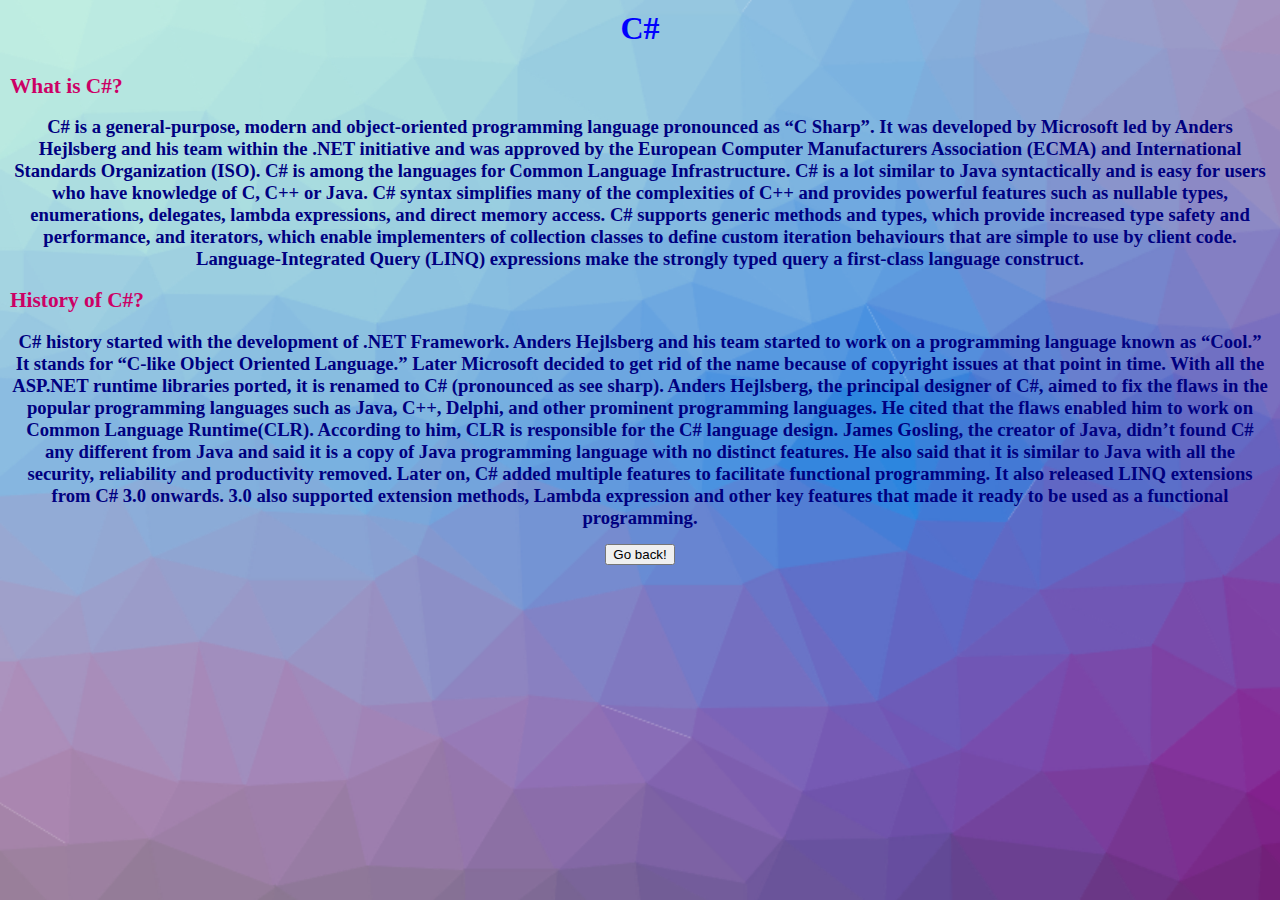
<file: C-Sharp.html>
<html>

<head>
<title>C#</title>
<link rel="stylesheet" type="text/css" href="style.css">
</head>

<body>
		<h2 class="style1">C#</h2>
<h2 class="style2"><strong>What is C#?</strong></h2>

<h2 class="style3">C# is a general-purpose, modern and object-oriented programming language pronounced as “C Sharp”. It was developed by Microsoft led by Anders Hejlsberg and his team within the .NET initiative and was approved by the European Computer Manufacturers Association (ECMA) and International Standards Organization (ISO). C# is among the languages for Common Language Infrastructure. C# is a lot similar to Java syntactically and is easy for users who have knowledge of C, C++ or Java.
C# syntax simplifies many of the complexities of C++ and provides powerful features such as nullable types, enumerations, delegates, lambda expressions, and direct memory access. C# supports generic methods and types, which provide increased type safety and performance, and iterators, which enable implementers of collection classes to define custom iteration behaviours that are simple to use by client code. Language-Integrated Query (LINQ) expressions make the strongly typed query a first-class language construct.
 </h2>
	<h2 class="style2"><strong>History of C#?</strong></h2>
	<h2 class="style3">C# history started with the development of .NET Framework. Anders Hejlsberg and his team started to work on a programming language known as “Cool.” It stands for “C-like Object Oriented Language.” Later Microsoft decided to get rid of the name because of copyright issues at that point in time. With all the ASP.NET runtime libraries ported, it is renamed to C# (pronounced as see sharp).

Anders Hejlsberg, the principal designer of C#, aimed to fix the flaws in the popular programming languages such as Java, C++, Delphi, and other prominent programming languages. He cited that the flaws enabled him to work on Common Language Runtime(CLR). According to him, CLR is responsible for the C# language design.

James Gosling, the creator of Java, didn’t found C# any different from Java and said it is a copy of Java programming language with no distinct features. He also said that it is similar to Java with all the security, reliability and productivity removed.

Later on, C# added multiple features to facilitate functional programming. It also released LINQ extensions from C# 3.0 onwards. 3.0 also supported extension methods, Lambda expression and other key features that made it ready to be used as a functional programming.
 </h2>
	
<form>
  <div class="style4">
  <input type="button" value="Go back!" onclick="history.back()">
</div>
</form>

</body>
</html>
</file>
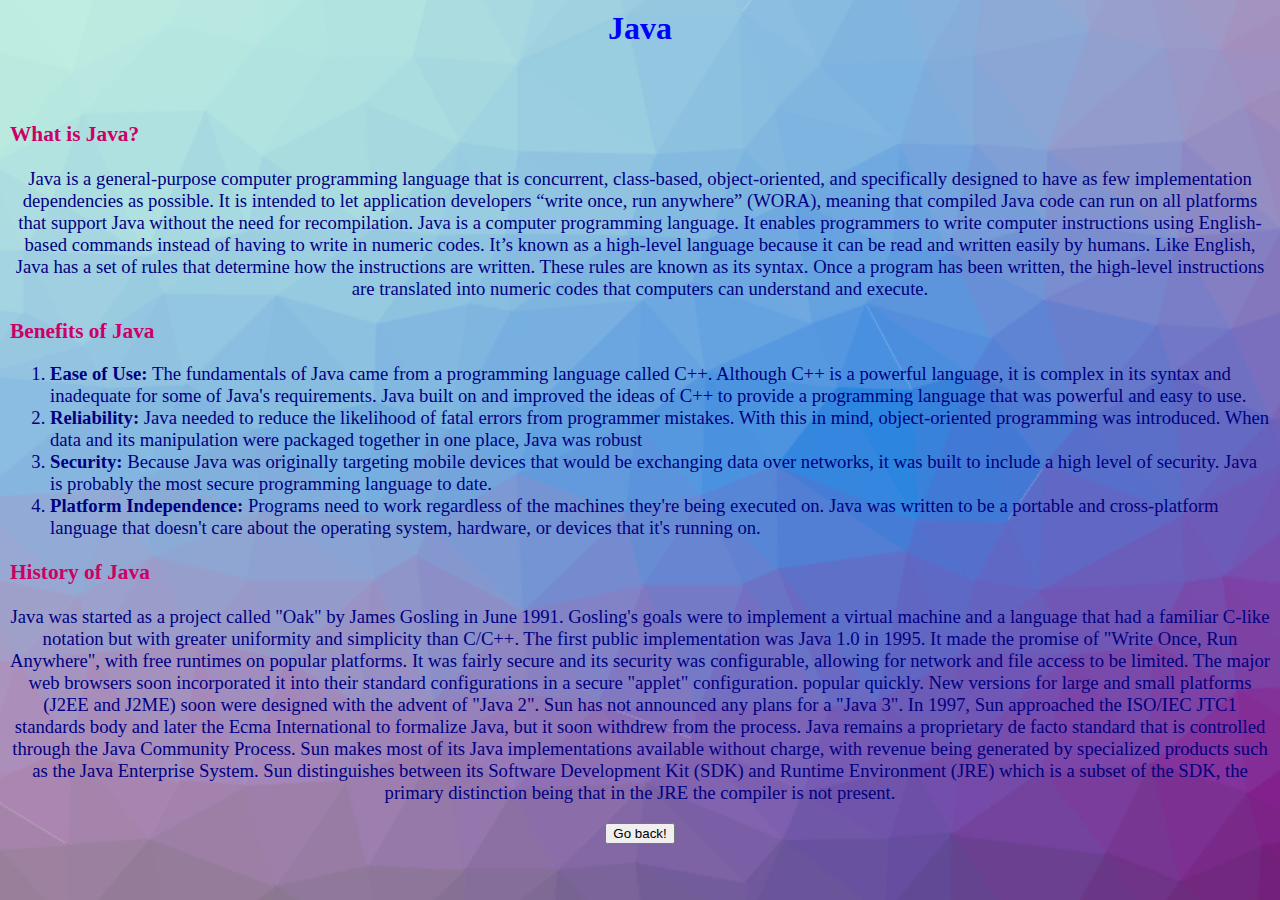
<file: Java.html>
<html>

<head>
<title>Java</title>
<link rel="stylesheet" type="text/css" href="style.css">
</head>

<body>
		<h2 class="style1"><strong>Java</strong></h2>
<h2>&nbsp;</h2>
<p class="style2"><strong>What is Java?</strong></p>
<p class="style3">Java is a general-purpose computer programming language that 
is concurrent, class-based, object-oriented, and specifically designed to have 
as few implementation dependencies as possible. It is intended to let 
application developers “write once, run anywhere” (WORA), meaning that 
compiled Java code can run on all platforms that support Java without the need 
for recompilation. Java is a computer programming language. It enables 
programmers to write computer instructions using English-based commands instead 
of having to write in numeric codes. It’s known as a high-level language 
because it can be read and written easily by humans. Like English, Java has a 
set of rules that determine how the instructions are written. These rules are 
known as its syntax. Once a program has been written, the high-level 
instructions are translated into numeric codes that computers can understand and 
execute.
 </p>
 
 <h2 class="style2">Benefits of Java</h2>
 <ol class="style5">
 
 <li><strong>	Ease of Use: </strong>The fundamentals of Java came from a 
	programming language called C++. Although C++ is a powerful language, it is 
	complex in its syntax and inadequate for some of Java's requirements. Java 
	built on and improved the ideas of C++ to provide a programming language 
	that was powerful and easy to use. </li><li><strong>	Reliability: </strong>
	Java needed to reduce the likelihood of fatal errors from programmer 
	mistakes. With this in mind, object-oriented programming was introduced. 
	When data and its manipulation were packaged together in one place, Java was 
	robust </li><li><strong>	Security: </strong>Because Java was originally 
	targeting mobile devices that would be exchanging data over networks, it was 
	built to include a high level of security. Java is probably the most secure 
	programming language to date. <li><strong>	Platform Independence: </strong>
	Programs need to work regardless of the machines they're being executed on. 
	Java was written to be a portable and cross-platform language that doesn't 
	care about the operating system, hardware, or devices that it's running on.</li>
 
 </ol>
<p class="style2"><strong>History of Java</strong></p>
<p class="style3">Java was started as a project called "Oak" by James Gosling in June 1991. Gosling's goals were to implement a virtual machine and a language that had a familiar C-like notation but with greater uniformity and simplicity than C/C++. The first public implementation was Java 1.0 in 1995. It made the promise of "Write Once, Run Anywhere", with free runtimes on popular platforms. It was fairly secure and its security was configurable, allowing for network and file access to be limited. The major web browsers soon incorporated it into their standard configurations in a secure "applet" configuration. popular quickly. New versions for large and small platforms (J2EE and J2ME) soon were designed with the advent of "Java 2". Sun has not announced any plans for a "Java 3".
In 1997, Sun approached the ISO/IEC JTC1 standards body and later the Ecma International to formalize Java, but it soon withdrew from the process. Java remains a proprietary de facto standard that is controlled through the Java Community Process. Sun makes most of its Java implementations available without charge, with revenue being generated by specialized products such as the Java Enterprise System. Sun distinguishes between its Software Development Kit (SDK) and Runtime Environment (JRE) which is a subset of the SDK, the primary distinction being that in the JRE the compiler is not present.
	</p>
<form>
  <div class="style4">
  <input type="button" value="Go back!" onclick="history.back()">
</div>
</form>

</body>
</html>
</file>
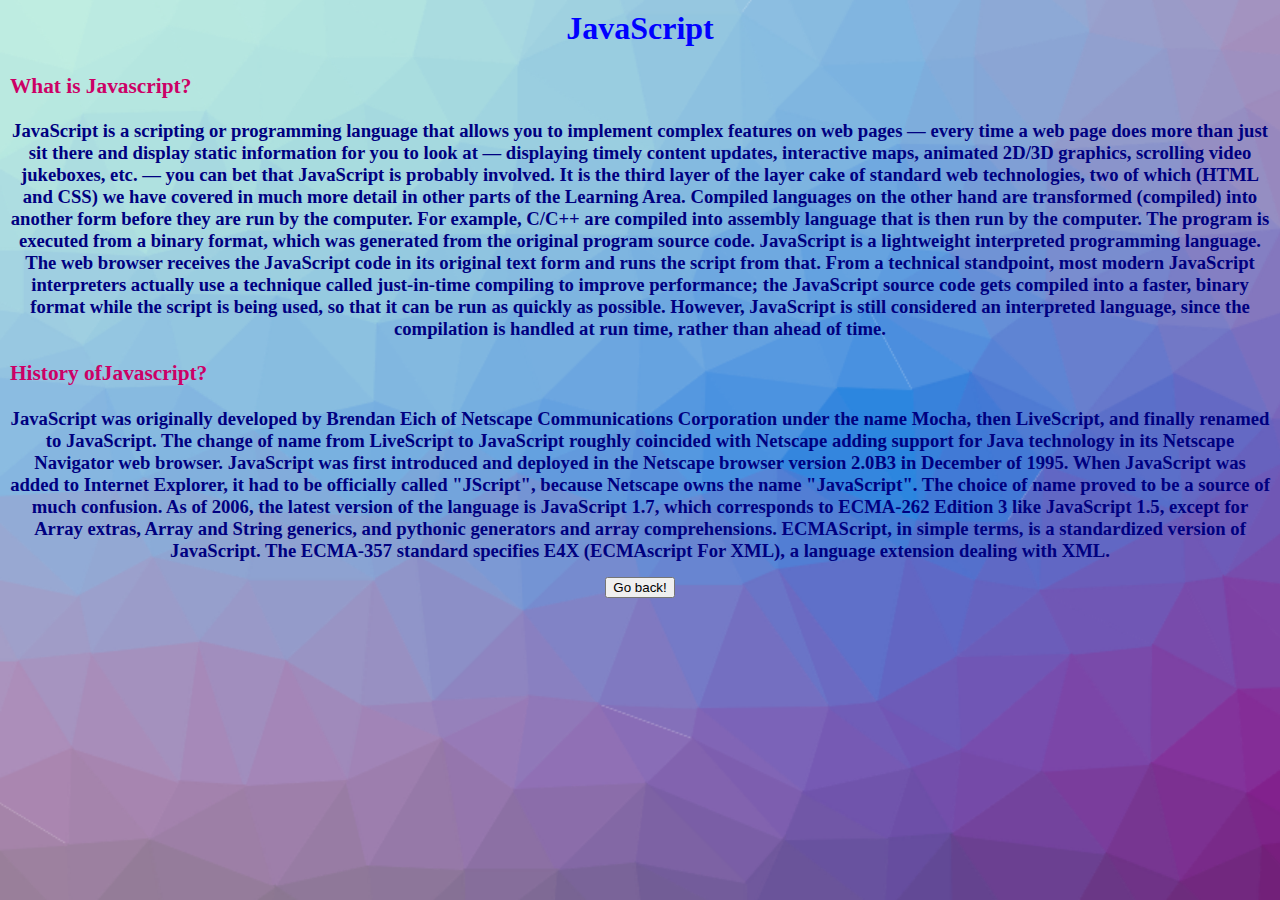
<file: Javascript.html>
<html>

<head>
<title>Javascript</title>
<link rel="stylesheet" type="text/css" href="style.css">
</head>

<body>
<h2 class="style1"><strong>JavaScript</strong></h2>
<p class="style2"><strong>What is Javascript?</strong></p>

<h2 class="style3"><span>JavaScript is a scripting or programming language that 
allows you to implement complex features on web pages — every time a web page 
does more than just sit there and display static information for you to look at 
— displaying timely content updates, interactive maps, animated 2D/3D 
graphics, scrolling video jukeboxes, etc. — you can bet that JavaScript is 
probably involved. It is the third layer of the layer cake of standard web 
technologies, two of which (HTML and CSS) we have covered in much more detail in 
other parts of the Learning Area. Compiled languages on the other hand are 
transformed (compiled) into another form before they are run by the computer. 
For example, C/C++ are compiled into assembly language that is then run by the 
computer. The program is executed from a binary format, which was generated from 
the original program source code. JavaScript is a lightweight interpreted 
programming language. The web browser receives the JavaScript code in its 
original text form and runs the script from that. From a technical standpoint, 
most modern JavaScript interpreters actually use a technique called just-in-time 
compiling to improve performance; the JavaScript source code gets compiled into 
a faster, binary format while the script is being used, so that it can be run as 
quickly as possible. However, JavaScript is still considered an interpreted 
language, since the compilation is handled at run time, rather than ahead of 
time.</span>
 </h2>
 <p class="style2"><strong>History ofJavascript?</strong></p>

<h2 class="style3"><span>JavaScript was originally developed by Brendan Eich of Netscape Communications Corporation under the name Mocha, then LiveScript, and finally renamed to JavaScript. The change of name from LiveScript to JavaScript roughly coincided with Netscape adding support for Java technology in its Netscape Navigator web browser. JavaScript was first introduced and deployed in the Netscape browser version 2.0B3 in December of 1995. When JavaScript was added to Internet Explorer, it had to be officially called "JScript", because Netscape owns the name "JavaScript". The choice of name proved to be a source of much confusion.
As of 2006, the latest version of the language is JavaScript 1.7, which corresponds to ECMA-262 Edition 3 like JavaScript 1.5, except for Array extras, Array and String generics, and pythonic generators and array comprehensions. ECMAScript, in simple terms, is a standardized version of JavaScript. The ECMA-357 standard specifies E4X (ECMAscript For XML), a language extension dealing with XML.
</span>
 </h2>

<form>
  <div class="style4">
  <input type="button" value="Go back!" onclick="history.back()">
</div>
</form>

</body>
</html>
</file>
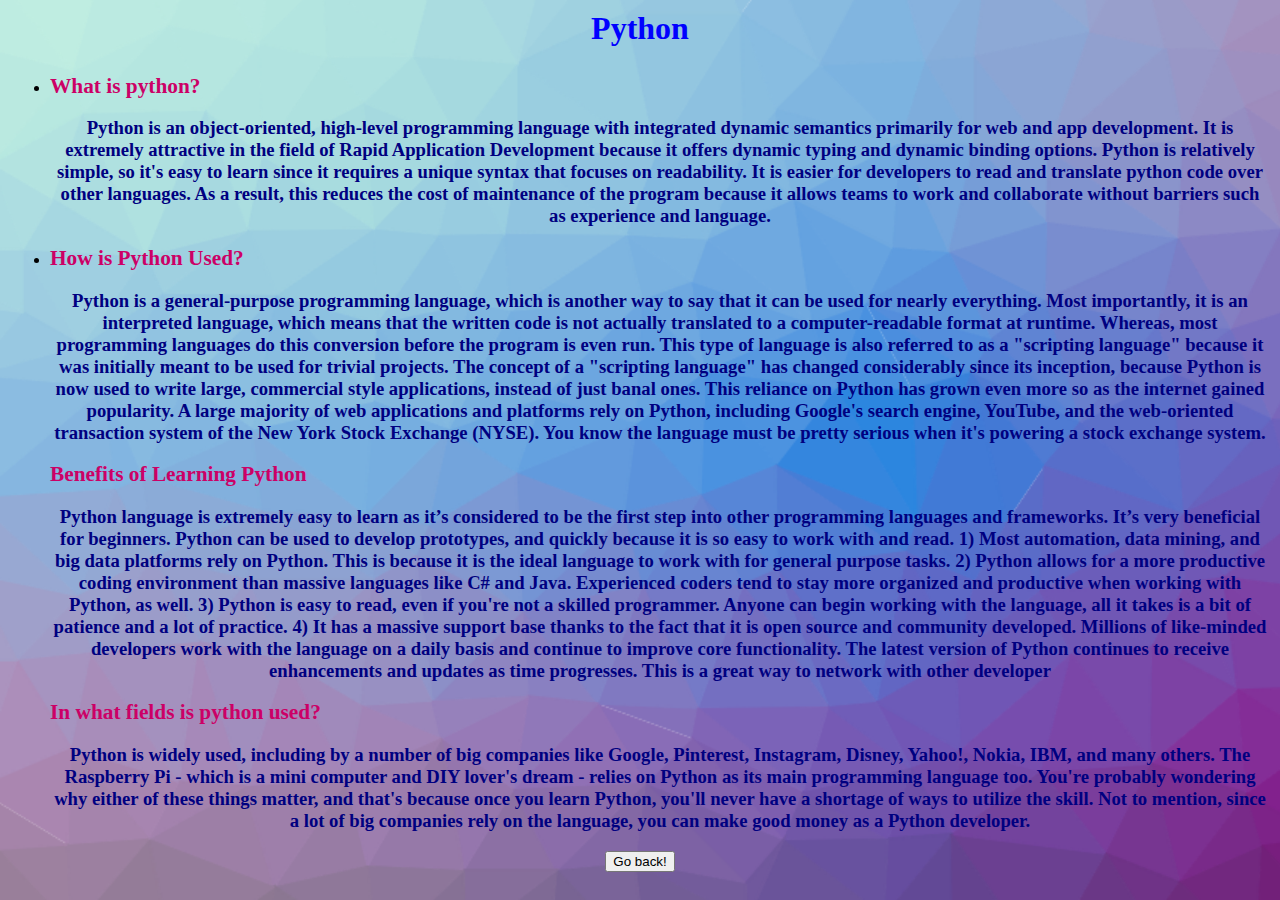
<file: Python.html>
<html>

<head>
<link rel="stylesheet" href="style.css">
</head>

<body>
		<h2 class="style1">Python</h2>
<ul>
	<li>
		<div class="style2"><strong>What is python?</strong></div>
	</li>
  <h3 class="style3"> Python is an object-oriented, high-level programming language with integrated dynamic semantics primarily for web and app development. It is extremely attractive in the field of Rapid Application Development because it offers dynamic typing and dynamic binding options. 
Python is relatively simple, so it's easy to learn since it requires a unique syntax that focuses on readability. 
It is easier for developers to read and translate python code over other languages. As a result, this reduces the cost of maintenance of the program because it allows teams to work and collaborate without barriers such as experience and language.</h3>

  <li>
	<div class="style2">
					<strong>How is Python Used?</strong></div>
	</li>
  <h3 class="style3">Python is a general-purpose programming language, which is another way to say that it can be used for nearly everything. Most importantly, it is an interpreted language, which means that the written code is not actually translated to a computer-readable format at runtime. Whereas, most programming languages do this conversion before the program is even run. This type of language is also referred to as a "scripting language" because it was initially meant to be used for trivial projects. 
The concept of a "scripting language" has changed considerably since its inception, because Python is now used to write large, commercial style applications, instead of just banal ones. This reliance on Python has grown even more so as the internet gained popularity. A large majority of web applications and platforms rely on Python, including Google's search engine, YouTube, and the web-oriented transaction system of the New York Stock Exchange (NYSE). You know the language must be pretty serious when it's powering a stock exchange system.
</h3>
  
  <div class="style2">
					<span><strong>Benefits of Learning Python</li></strong></span></div>
  <h3 class="style3">Python language is extremely easy to learn as it’s considered to be the first step into other programming languages and frameworks. It’s very beneficial for beginners. Python can be used to develop prototypes, and quickly because it is so easy to work with and read.
1) Most automation, data mining, and big data platforms rely on Python. This is because it is the ideal language to work with for general purpose tasks.
2) Python allows for a more productive coding environment than massive languages like C# and Java. Experienced coders tend to stay more organized and productive when working with Python, as well.
3) Python is easy to read, even if you're not a skilled programmer. Anyone can begin working with the language, all it takes is a bit of patience and a lot of practice. 
4) It has a massive support base thanks to the fact that it is open source and community developed. Millions of like-minded developers work with the language on a daily basis and continue to improve core functionality. The latest version of Python continues to receive enhancements and updates as time progresses. This is a great way to network with other developer
 </h3>
 
	<div class="style2">
					<span>
					<strong>In what fields is python used?</strong></span> 
 	</div></li>
 <h3 class="style3">Python is widely used, including by a number of big companies like Google, Pinterest, Instagram, Disney, Yahoo!, Nokia, IBM, and many others. The Raspberry Pi - which is a mini computer and DIY lover's dream - relies on Python as its main programming language too. You're probably wondering why either of these things matter, and that's because once you learn Python, you'll never have a shortage of ways to utilize the skill. Not to mention, since a lot of big companies rely on the language, you can make good money as a Python developer.</h3>
</ul>
 
<form>
  <div class="style4">
  <input type="button" value="Go back!" onclick="history.back()">
</div>
</form>
 
</body>
</html>
</file>
<file: style.css>
body{
				background-image: url(3.png);
				background-size: cover;
				font-family: "Times New Roman", Times, serif;
				margin: 10px

}
.style1 {
				font-size: 24pt;
				color: #0000FF;
				text-align: center;
}
.style2 {
				font-size: 16pt;
				color: #CC0066;
}
.style3 {
				font-size: 14pt;
				color: #000080;
				text-align: center;

}

.style4 {
				text-align: center;
}

.style5 {
				font-size: 14pt;
				color: #000080;
				text-align: left;

}
</file>
